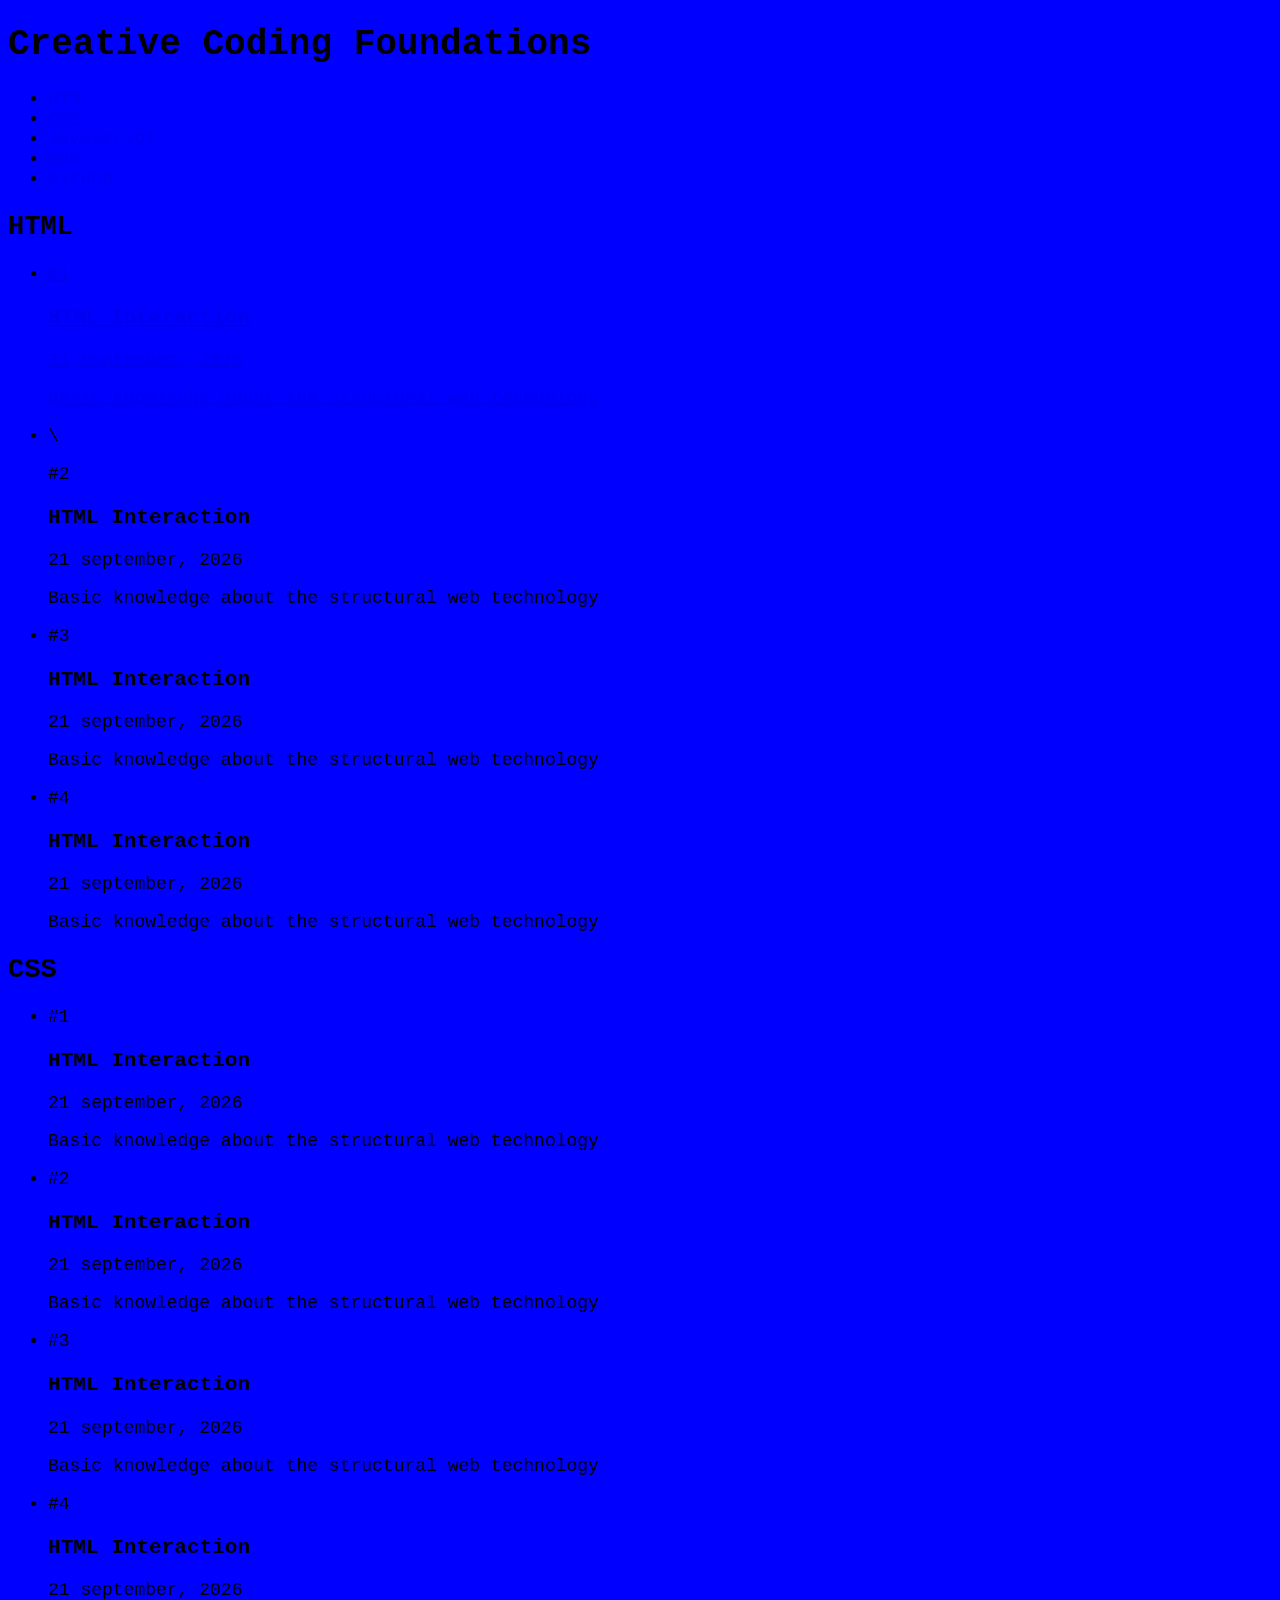
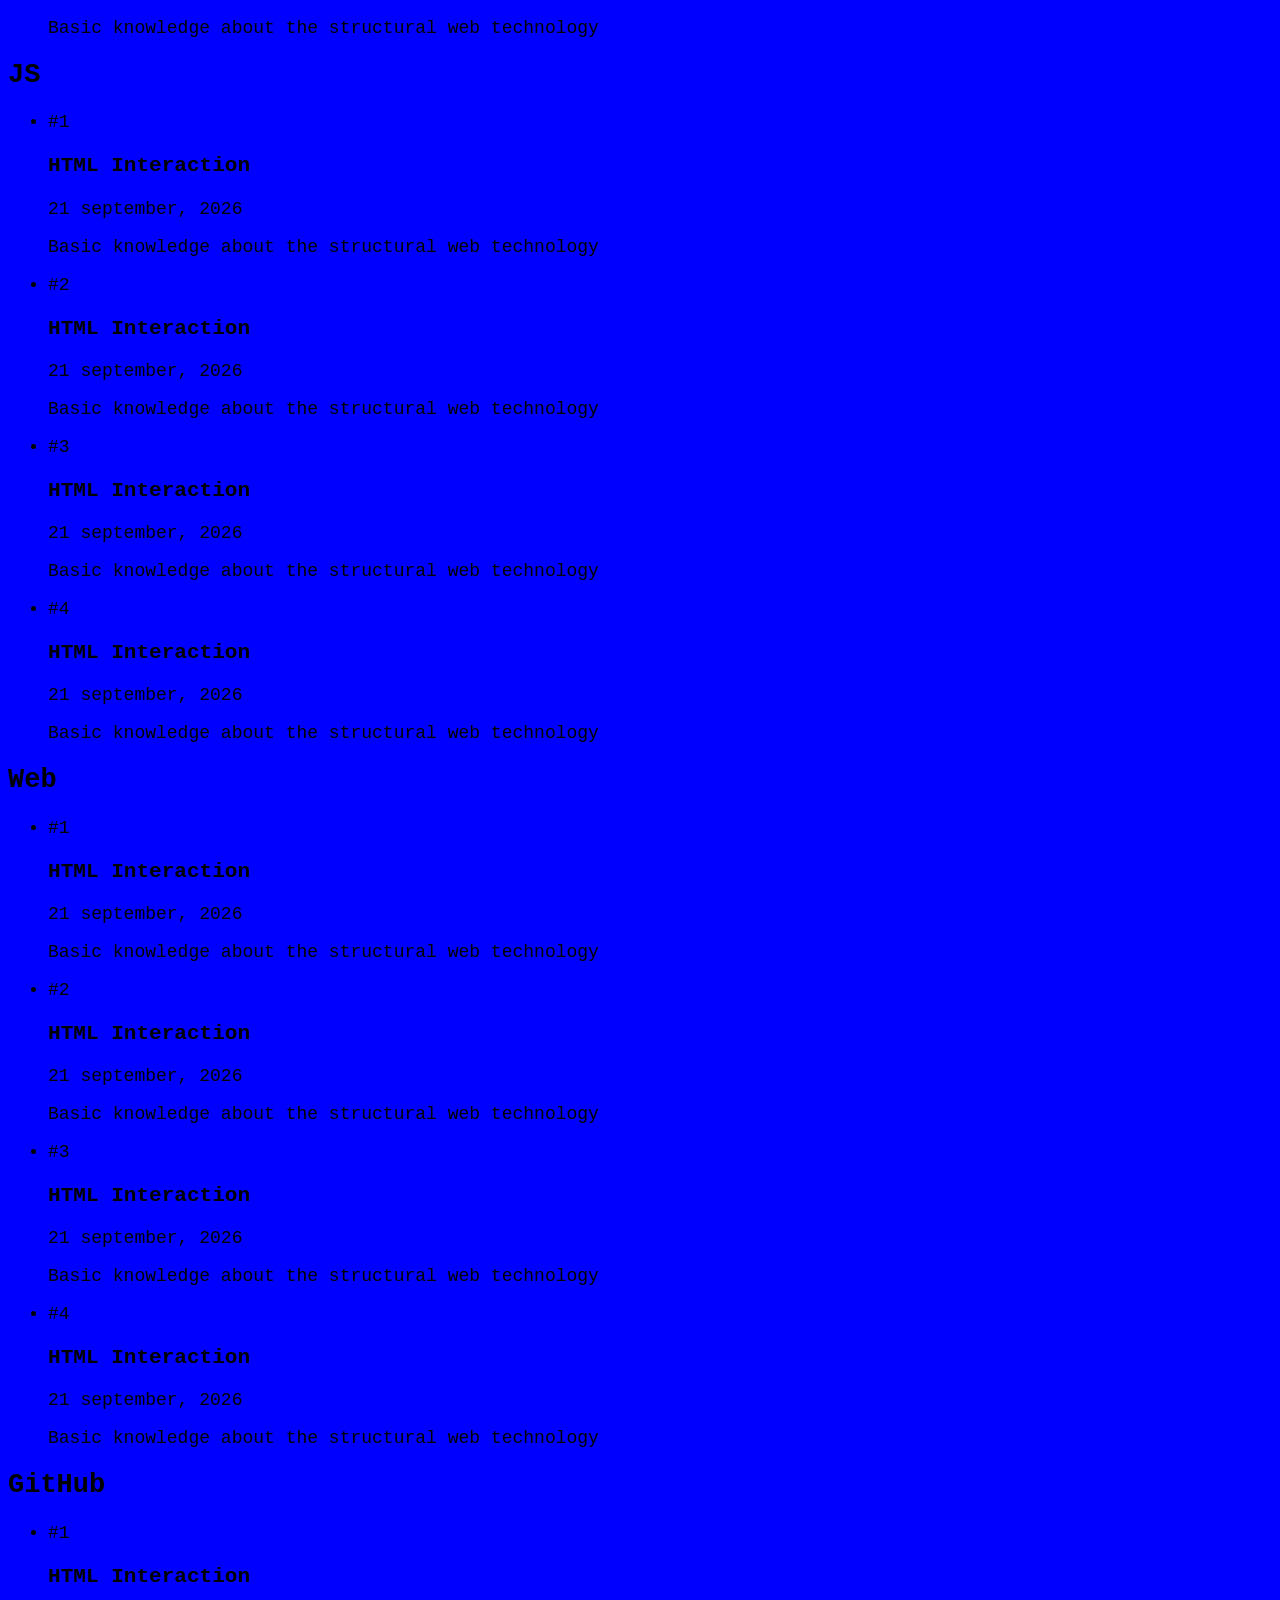
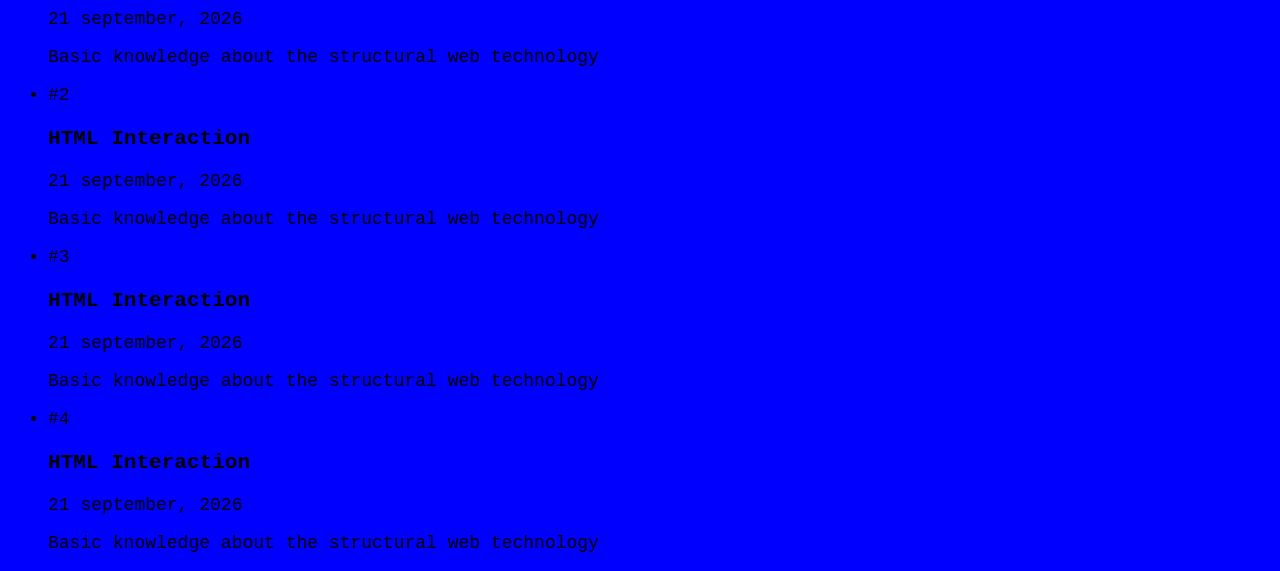
<file: index.html>
<!DOCTYPE html>
<html lang="en">
<head>
    <meta charset="UTF-8">
    <meta name="viewport" content="width=device-width, initial-scale=1.0">
    <link rel="stylesheet" href="assets/style.css">
    <title>Creative Coding Foundations</title>
</head>
<body>
    <header>
       
    
        <h1>Creative Coding Foundations</h1>

    
        <nav>
            <ul>
                <li><a href="section-html">HTML</a></li>
                <li><a href="section-css">CSS</a></li>
                <li><a href="section-js">JavaScript</a></li>
                <li><a href="section-web">Web</a></li>
                <li><a href="https://github.com/molnarmark888-sketch/maind-creative-coding-foundation-lessons" target="_blank">GitHub</a></li>
            </ul>
   

        </nav>
        
    </header>

  
  
    <main>
        <section id="section-html">
            <h2>HTML</h2>

            <ul>
                <li>
                    <a href="/topic-01/">
                    <div>
                        <p>#1</p>
                        <h3>HTML Interaction</h3>
                        <time datetime="2026-09-21">21 september, 2026</time>
                    </div>

                    <p>Basic knowledge about the structural web technology</p>
                  </a>
                </li>
                <li>                  \
                     <a href="/topic-02/"></a>
                    <div>
                        <p>#2</p>
                        <h3>HTML Interaction</h3>
                        <time datetime="2026-09-21">21 september, 2026</time>
                    </div>

                    <p>Basic knowledge about the structural web technology</p></li>
                <li>                    <div>
                        <p>#3</p>
                        <h3>HTML Interaction</h3>
                        <time datetime="2026-09-21">21 september, 2026</time>
                    </div>

                    <p>Basic knowledge about the structural web technology</p></li>
                <li>                    <div>
                        <p>#4</p>
                        <h3>HTML Interaction</h3>
                        <time datetime="2026-09-21">21 september, 2026</time>
                    </div>

                    <p>Basic knowledge about the structural web technology</p></li>
            </ul>

        </section>

          <section id="section-css">
            <h2>CSS</h2>

            <ul>
                <li>
                    <div>
                        <p>#1</p>
                        <h3>HTML Interaction</h3>
                        <time datetime="2026-09-21">21 september, 2026</time>
                    </div>

                    <p>Basic knowledge about the structural web technology</p>
                </li>
                <li>                    <div>
                        <p>#2</p>
                        <h3>HTML Interaction</h3>
                        <time datetime="2026-09-21">21 september, 2026</time>
                    </div>

                    <p>Basic knowledge about the structural web technology</p></li>
                <li>                    <div>
                        <p>#3</p>
                        <h3>HTML Interaction</h3>
                        <time datetime="2026-09-21">21 september, 2026</time>
                    </div>

                    <p>Basic knowledge about the structural web technology</p></li>
                <li>                    <div>
                        <p>#4</p>
                        <h3>HTML Interaction</h3>
                        <time datetime="2026-09-21">21 september, 2026</time>
                    </div>

                    <p>Basic knowledge about the structural web technology</p></li>
            </ul>

        </section>

             <section id="section-js">
            <h2>JS</h2>

            <ul>
                <li>
                    <div>
                        <p>#1</p>
                        <h3>HTML Interaction</h3>
                        <time datetime="2026-09-21">21 september, 2026</time>
                    </div>

                    <p>Basic knowledge about the structural web technology</p>
                </li>
                <li>                    <div>
                        <p>#2</p>
                        <h3>HTML Interaction</h3>
                        <time datetime="2026-09-21">21 september, 2026</time>
                    </div>

                    <p>Basic knowledge about the structural web technology</p></li>
                <li>                    <div>
                        <p>#3</p>
                        <h3>HTML Interaction</h3>
                        <time datetime="2026-09-21">21 september, 2026</time>
                    </div>

                    <p>Basic knowledge about the structural web technology</p></li>
                <li>                    <div>
                        <p>#4</p>
                        <h3>HTML Interaction</h3>
                        <time datetime="2026-09-21">21 september, 2026</time>
                    </div>

                    <p>Basic knowledge about the structural web technology</p></li>
            </ul>

        </section>

                 <section id="section-web">
            <h2>Web</h2>

            <ul>
                <li>
                    <div>
                        <p>#1</p>
                        <h3>HTML Interaction</h3>
                        <time datetime="2026-09-21">21 september, 2026</time>
                    </div>

                    <p>Basic knowledge about the structural web technology</p>
                </li>
                <li>                    <div>
                        <p>#2</p>
                        <h3>HTML Interaction</h3>
                        <time datetime="2026-09-21">21 september, 2026</time>
                    </div>

                    <p>Basic knowledge about the structural web technology</p></li>
                <li>                    <div>
                        <p>#3</p>
                        <h3>HTML Interaction</h3>
                        <time datetime="2026-09-21">21 september, 2026</time>
                    </div>

                    <p>Basic knowledge about the structural web technology</p></li>
                <li>                    <div>
                        <p>#4</p>
                        <h3>HTML Interaction</h3>
                        <time datetime="2026-09-21">21 september, 2026</time>
                    </div>

                    <p>Basic knowledge about the structural web technology</p></li>
            </ul>

        </section>

                   <section id="section-github">
            <h2>GitHub</h2>

            <ul>
                <li>
                    <div>
                        <p>#1</p>
                        <h3>HTML Interaction</h3>
                        <time datetime="2026-09-21">21 september, 2026</time>
                    </div>

                    <p>Basic knowledge about the structural web technology</p>
                </li>
                <li>                    <div>
                        <p>#2</p>
                        <h3>HTML Interaction</h3>
                        <time datetime="2026-09-21">21 september, 2026</time>
                    </div>

                    <p>Basic knowledge about the structural web technology</p></li>
                <li>                    <div>
                        <p>#3</p>
                        <h3>HTML Interaction</h3>
                        <time datetime="2026-09-21">21 september, 2026</time>
                    </div>

                    <p>Basic knowledge about the structural web technology</p></li>
                <li>                    <div>
                        <p>#4</p>
                        <h3>HTML Interaction</h3>
                        <time datetime="2026-09-21">21 september, 2026</time>
                    </div>

                    <p>Basic knowledge about the structural web technology</p></li>
            </ul>

        </section>

    </main>
    







    <footer>


</footer>








    
</body>
</html>
</file>
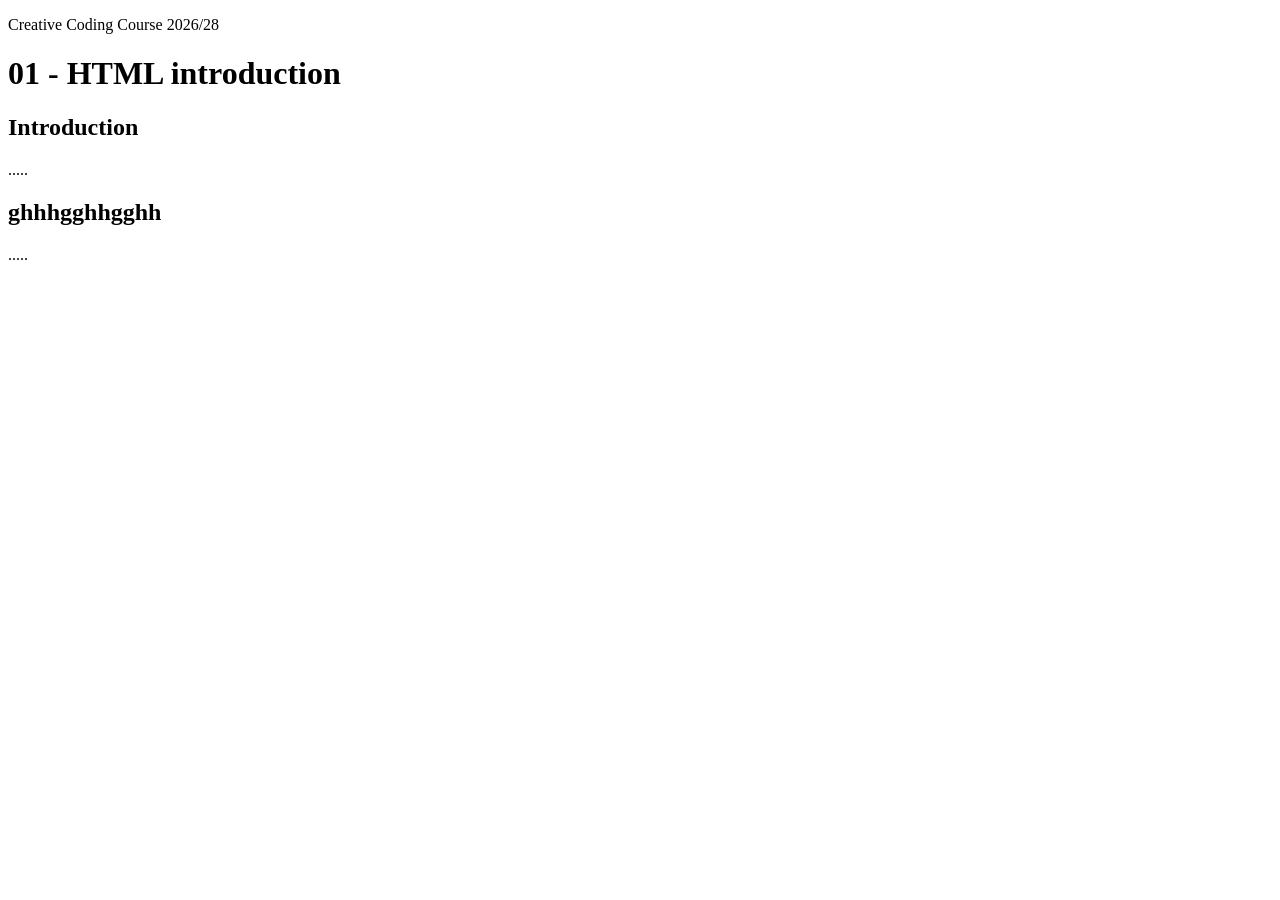
<file: topic-01/index.html>
<!DOCTYPE html>
<html lang="en">
<head>
    <meta charset="UTF-8">
    <meta name="viewport" content="width=device-width, initial-scale=1.0">
    <title>01 - HTML introduction</title>
</head>
<body>
    <header>
        <p>Creative Coding Course 2026/28</p>
    </header>

    <main> 
        <h1>01 - HTML introduction</h1>

        <article>

            <section> 
                <h2>Introduction</h2>
                <p>.....</p>





            </section>

                        <section> 
                <h2>ghhhgghhgghh</h2>
                <p>.....</p>

                



            </section>
            






        </article>
        



    </main>



</body>
</html>
</file>
<file: assets/style.css>
html{
background-color: blue;
font-family:'Courier New', Courier, monospace;
font-size: 18px; 
}
</file>
